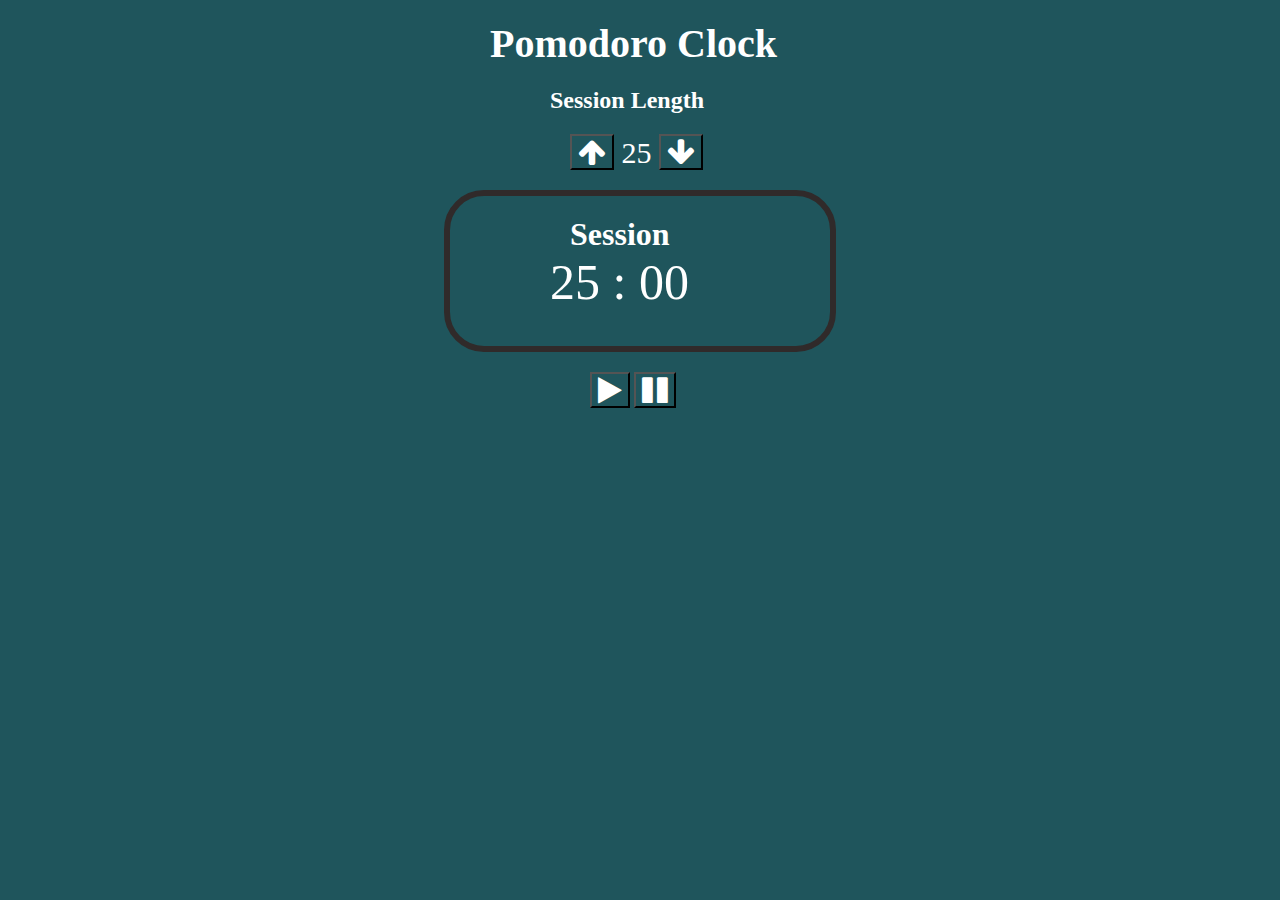
<file: Week2/project/index.html>
<!DOCTYPE html>
<html lang="en">

<head>
  <meta charset="UTF-8">
  <meta name="viewport" content="width=device-width, initial-scale=1.0">
  <title>Pomodoro Clock</title>
  <link rel="stylesheet" href="https://cdnjs.cloudflare.com/ajax/libs/font-awesome/4.7.0/css/font-awesome.min.css">
  <link rel="stylesheet" href="style.css">
</head>

<body>
  <div id="app">
<h1 id="pomodor">Pomodoro Clock</h1>
<h2 id='session1'>Session Length</h2>
<div id='buttonsar'>

<button id='up-button'><i class="fa fa-arrow-up" style="font-size:30px;color:white"></i></button>
<span id='session-length'>25</span>
<button id='down-button'><i class="fa fa-arrow-down" style="font-size:30px;color:white"></i></button>

</div>
<div id='timer1'>
  <h1 id='sesionTimer'>Session</h1>
  <span id='time-area'>25 : 00</span>
</div>
<div id='but-area'>
  <button id='play-button'><i class="fa fa-play" style="font-size:30px;color:white"></i></button>
  <button id='pause-button'><i class="fa fa-pause" style="font-size:30px;color:white"></i></button>
</div>

  </div>
  <script src="index.js"></script>
</body>

</html>
</file>
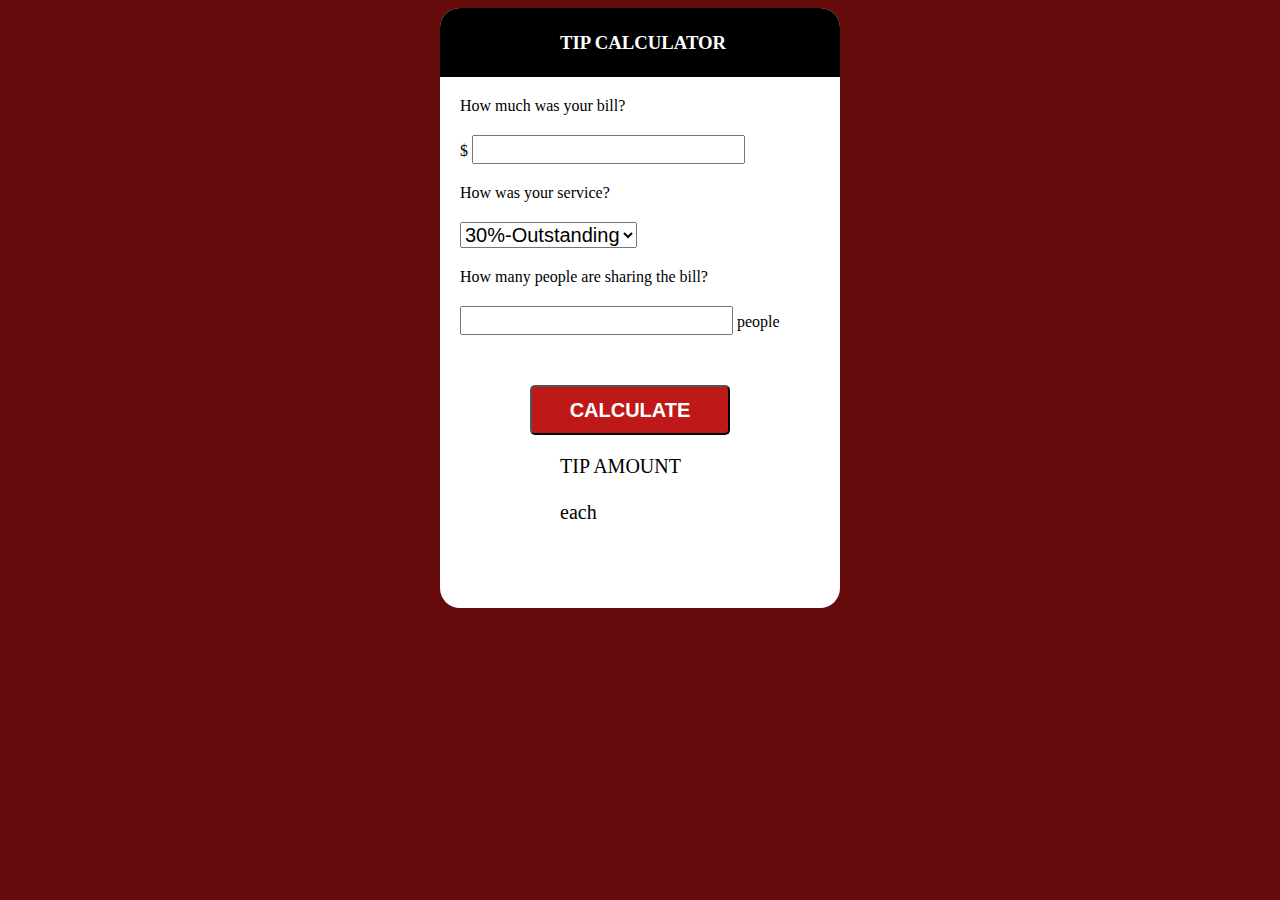
<file: Week3/project/index.html>
<!DOCTYPE html>
<html lang="en">

<head>
  <meta charset="UTF-8">
  <meta name="viewport" content="width=device-width, initial-scale=1.0">
  <link rel="stylesheet" href="style.css">
  <title>Tip Calculator</title>
</head>

<body>
  <div id="app">
    <div id='black-title'><h3>TIP CALCULATOR</h3></div>
      <div id='items-all'>How much was your bill?<br>
      $ <input type="number" id="bill-money"><br>
      How was your service?<br>
      <select id='tip-select'>
        <option value='30'>30%-Outstanding</option>
        <option value="20">20%-Good</option>
        <option value="15">15%-It was OK</option>
        <option value="10">10%-Bad</option>
        <option value="5">5%-Terrible</option>
      </select><br>
      How many people are sharing the bill?<br>
      <input type="number" id="bill-sharing" name=""> people<br>
      <button id='calculate-btn'>CALCULATE</button><br>
      <div id='result-part'>
        <span>TIP AMOUNT</span><br>
        <span id='result'></span><br>
        <span id='each'>each</span>
      </div>

      </div>
  </div>

  <script src="index.js"></script>
</body>

</html>
</file>
<file: Week2/project/style.css>
body{
    background-color: #1f555c;
    border: none;
    
  }
  h1 {
    margin: auto;
  }
  #app{
    width: 400px;
    height: 800px;
    color: white;
    display: block;
    margin: auto;
  }
  #timer1{
    width: 380px;
    height: 150px;
    border: 6px solid rgb(48, 42, 42);
    border-radius: 40px;
    margin: auto;
  }
 
  #pomodor {
    font-size: 40px;
    margin: 20px 0 0 50px;
  }
  #session1 {
    margin-left: 110px;
  }
  #buttonsar {
    margin: 0 0 20px 130px;
    font-size: 30px; 
  }
  #sesionTimer{
    margin: 20px 0 0 120px;
  }
  #time-area{
    margin: 20px 0 0 100px;
    font-size: 50px;
  }
  #but-area{
    margin: 20px 0 0 150px;
  }
  button {
    background-color: #1f555c;
  }
</file>
<file: Week3/project/style.css>
body{
    background-color: rgb(102, 11, 11);
}
#app{
    width: 400px;
    height: 600px;
    //border: 2px solid black;
    border-radius: 20px;
    margin: auto;
    background-color: white;
}
h3{
    margin-left: 120px;
}
#black-title{
    background-color: black;
    color: white;
    //font-size: 20px;
    border-radius: 20px;
    border-bottom-left-radius: 0px;
    border-bottom-right-radius: 0px;
    padding: 5px 0 5px 0;
    //margin: auto;
    
}

#result-part{
    font-size: 20px;
    margin: 20px 0 0 100px;
}

#items-all{
    margin: 20px;
}
#bill-money, #tip-select, #bill-sharing{
    margin-top: 20px;
    margin-bottom: 20px;
    font-size: 20px;
}
#calculate-btn{
    font-size: 20px;
    font-weight: bold;
    margin: 30px 0 0 70px;
    border-radius: 5px;
    width: 200px;
    height: 50px;
    background-color: rgb(190, 24, 24);
    color: white;
}
</file>
